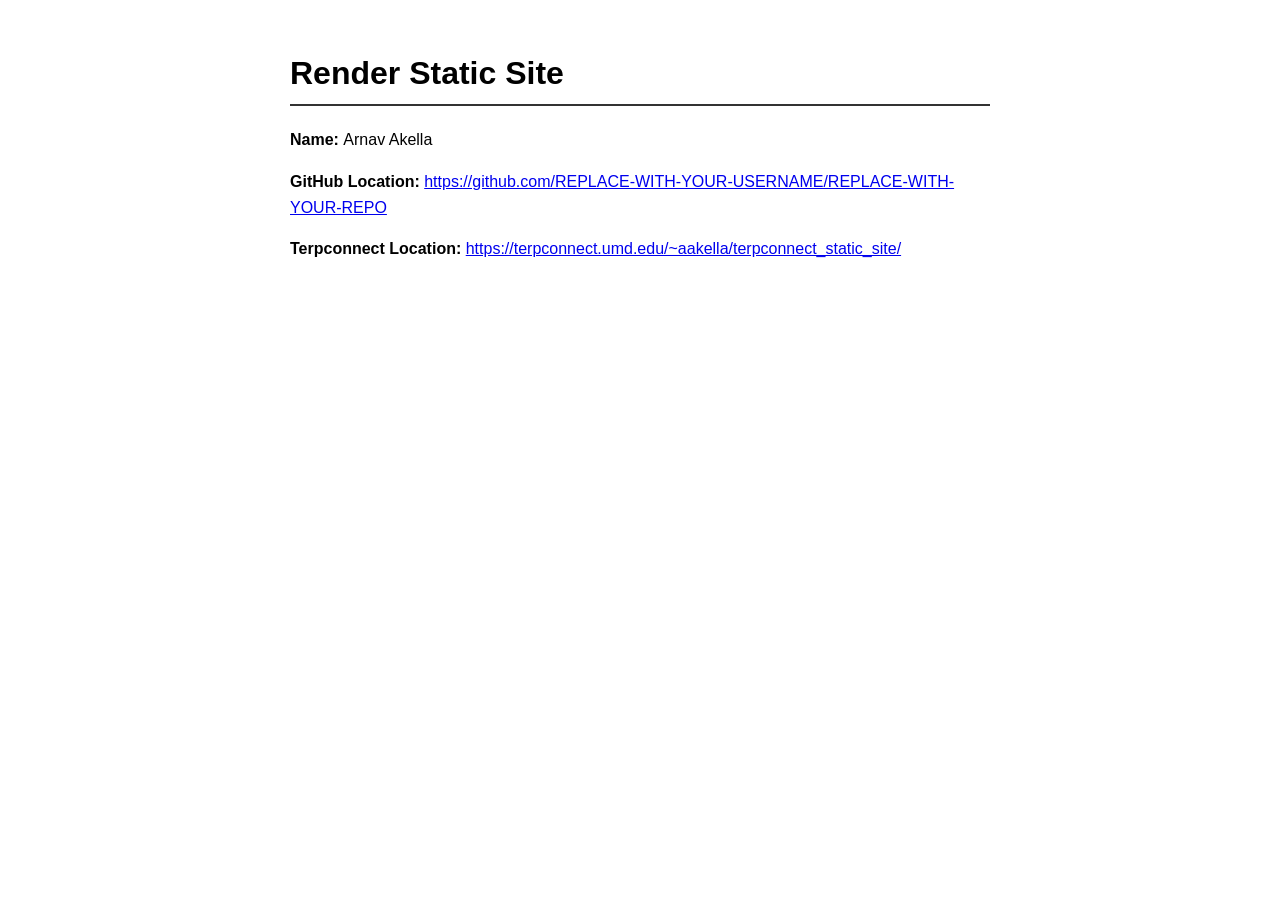
<file: index.html>
<!DOCTYPE html>
<html lang="en">
<head>
<meta charset="UTF-8">
<meta name="viewport" content="width=device-width, initial-scale=1.0">
<title>Render Static Site</title>
<link rel="stylesheet" href="style.css">
</head>
<body>

<h1>Render Static Site</h1>

<p><strong>Name: </strong>Arnav Akella</p>
<p><strong>GitHub Location: </strong><a href="https://github.com/REPLACE-WITH-YOUR-USERNAME/REPLACE-WITH-YOUR-REPO">https://github.com/REPLACE-WITH-YOUR-USERNAME/REPLACE-WITH-YOUR-REPO</a></p>
<p><strong>Terpconnect Location: </strong><a href="https://terpconnect.umd.edu/~aakella/terpconnect_static_site/">https://terpconnect.umd.edu/~aakella/terpconnect_static_site/</a></p>

</body>
</html>
</file>
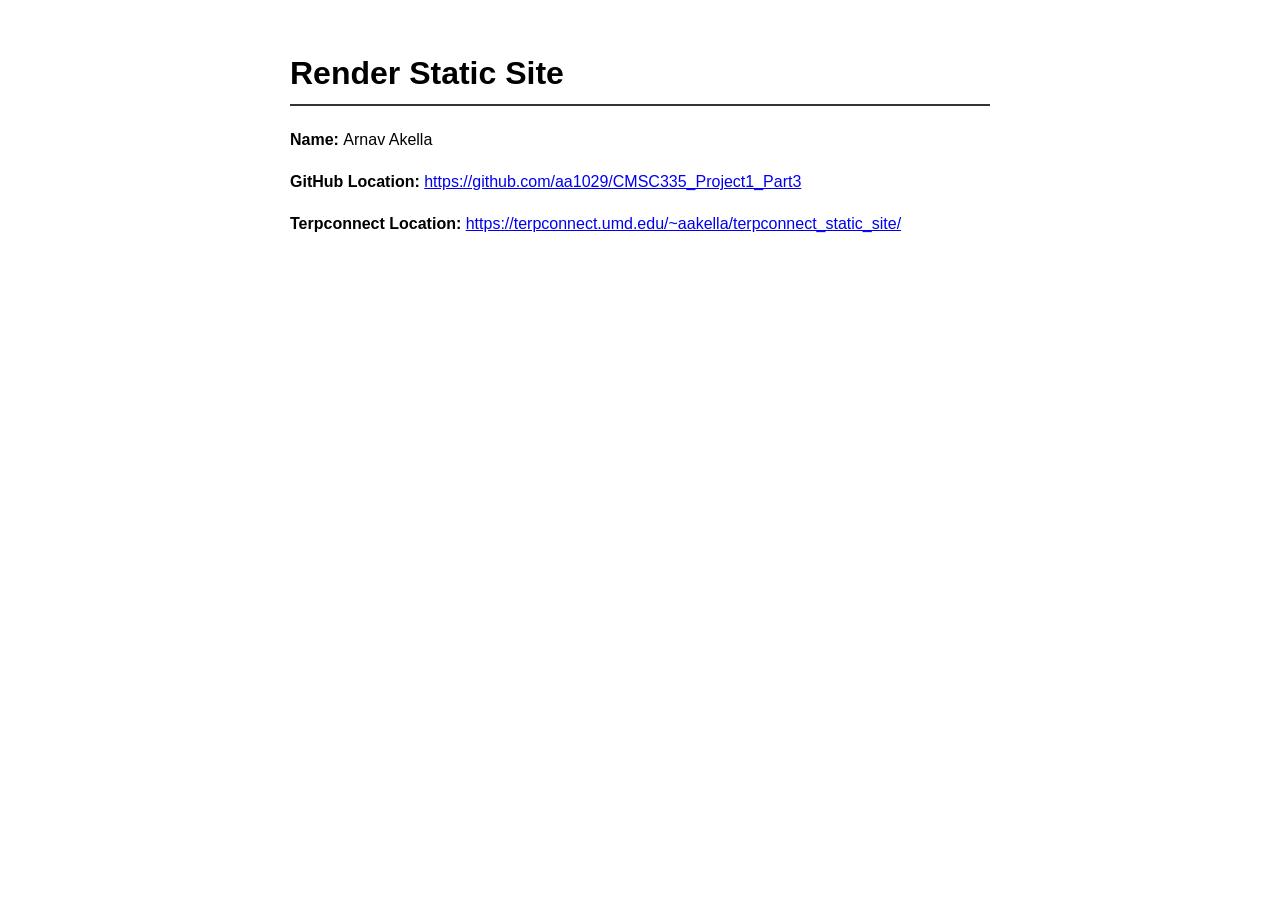
<file: render_static_site/index.html>
<!DOCTYPE html>
<html lang="en">
<head>
<meta charset="UTF-8">
<meta name="viewport" content="width=device-width, initial-scale=1.0">
<title>Render Static Site</title>
<link rel="stylesheet" href="style.css">
</head>
<body>

<h1>Render Static Site</h1>

<p><strong>Name: </strong>Arnav Akella</p>
<p><strong>GitHub Location: </strong><a href="https://github.com/aa1029/CMSC335_Project1_Part3">https://github.com/aa1029/CMSC335_Project1_Part3</a></p>
<p><strong>Terpconnect Location: </strong><a href="https://terpconnect.umd.edu/~aakella/terpconnect_static_site/">https://terpconnect.umd.edu/~aakella/terpconnect_static_site/</a></p>

</body>
</html>
</file>
<file: style.css>
body {
  font-family: sans-serif;
  max-width: 700px;
  margin: 3rem auto;
  padding: 0 1rem;
  line-height: 1.6;
}

h1 {
  border-bottom: 2px solid #333;
  padding-bottom: 0.3rem;
}
</file>
<file: render_static_site/style.css>
body {
  font-family: sans-serif;
  max-width: 700px;
  margin: 3rem auto;
  padding: 0 1rem;
  line-height: 1.6;
}

h1 {
  border-bottom: 2px solid #333;
  padding-bottom: 0.3rem;
}
</file>
